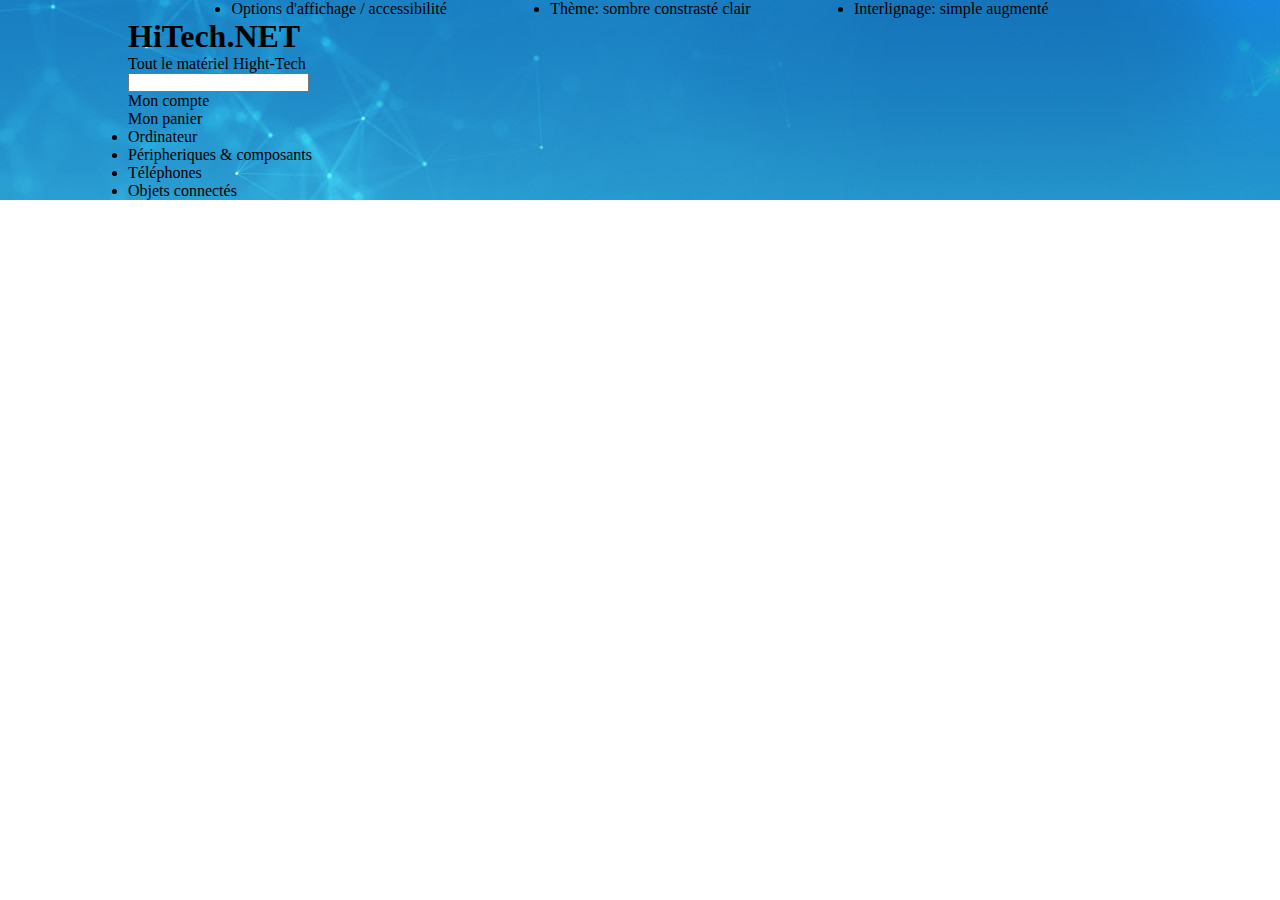
<file: HTML/index.html>
<!doctype html>
<html lang="fr">
<head>
    <link rel="stylesheet" href="../CSS/style.css" type="text/css" />
    <meta charset="UTF-8">
    <title>Document</title>
</head>
<body>
        <header class="header">
            <div class="width">
            <nav>
                <ul class="option">
                    <li>Options d'affichage / accessibilité</li>
                    <li>Thème: sombre constrasté clair</li>
                    <li>Interlignage: simple augmenté</li>
                </ul>
            </nav>
            <div class="logo"></div>
            <h1>HiTech.NET</h1>
            <legend>Tout le matériel Hight-Tech</legend>
            <div class="serach-bar">
                <input type="search" placeholder:="Chercher un produit,une marque..." name=""/>
                <!--Inserer les logo + logo loupe + fleche-->
            </div>
            <div class="compte">
                <!--iframe-->
                <p>Mon compte</p>
                <!--iframe-->
                <p>Mon panier</p>
            </div>
            <nav class="menu">
                <ul>
                    <li>Ordinateur</li>
                    <li>Péripheriques & composants</li>
                    <li>Téléphones</li>
                    <li>Objets connectés</li>
                </ul>
            </nav>
            </div>
        </header>
        <main class="container">
            <!--<div class="chemin">-->
            <!--    <a href="">Accueil</a>-->
                <!--fleche-->
            <!--    <a href="">Péripheriques & composants</a>-->
                <!--fleche-->
            <!--    <a href="">Ecrans d'ordinateurs</a>-->
                <!--fleche-->
            <!--    <p>AOC 24B1XHS</p>-->
            <!--</div>-->
            <!--<article>-->
            <!--    <h2>AOC 24B1XHS</h2>-->
            <!--    <a href="">Présentation</a>-->
            <!--    <a href="">Déscriptif</a>-->
            <!--    <a href="">Caractéristiques techniques</a>-->
            <!--</article>-->
            <!--<section class="presentation">-->
            <!--    <h2>Présentation</h2>-->
            <!--    <nav>-->
            <!--        <ul>-->
            <!--            <li>1920 x 1080 pixels</li>-->
            <!--            <li>7 ms</li>-->
            <!--            <li>Format large 16/9</li>-->
            <!--            <li>Dalle IPS</li>-->
            <!--            <li>HDMI</li>-->
            <!--            <li>VGA</li>-->
            <!--            <li>Noir</li>-->
            <!--        </ul>-->
            <!--    </nav>-->
            <!--    <img src="../ressources/images/product-1/slide-1-md/jpg"></img>-->
                <!--Petite images du pc a rajouter-->
            <!--    <article>-->
            <!--        <img src="..ressources/images/brand-1/logo-sm.png">-->
            <!--        <legend>Marque AOC</legend>-->
            <!--        <section class="prix">-->
            <!--            <header>-->
            <!--            <p>109.94</p>-->
            <!--            </header>-->
            <!--            <button>Ajouter au panier</button>-->
            <!--            <button>Ajouter à ma liste d'envie</button>-->
            <!--            <footer>-->
            <!--                <p>Garantie 2 années vendeur</p>-->
            <!--            </footer>-->
            <!--        </section>-->
            <!--        <section>-->
            <!--            <p>Un écran 23,8" Full HD et sans bords; c'est sûrement votre futur moniteur pour la maison ou le bureau. AOC vous propose le 24B1XHS, un produit élégant au look doté d'une dalle VA avec un temps de réponse rapide de 7 ms en résolution 1920 x 1080 pixels. Cet écran WLED très fonctionnel offre un contenu avec un fréquence de 60 Hz, idéal pour tous les usages du quotidien.</p>-->
            <!--            <ul>-->
            <!--                <li></li>-->
            <!--            </ul>-->
            <!--        </section>-->
            <!--    </article>-->
            <!--</section>-->
        </main>
        <footer class="footer">
            
        </footer>
</body>
</html>
</file>
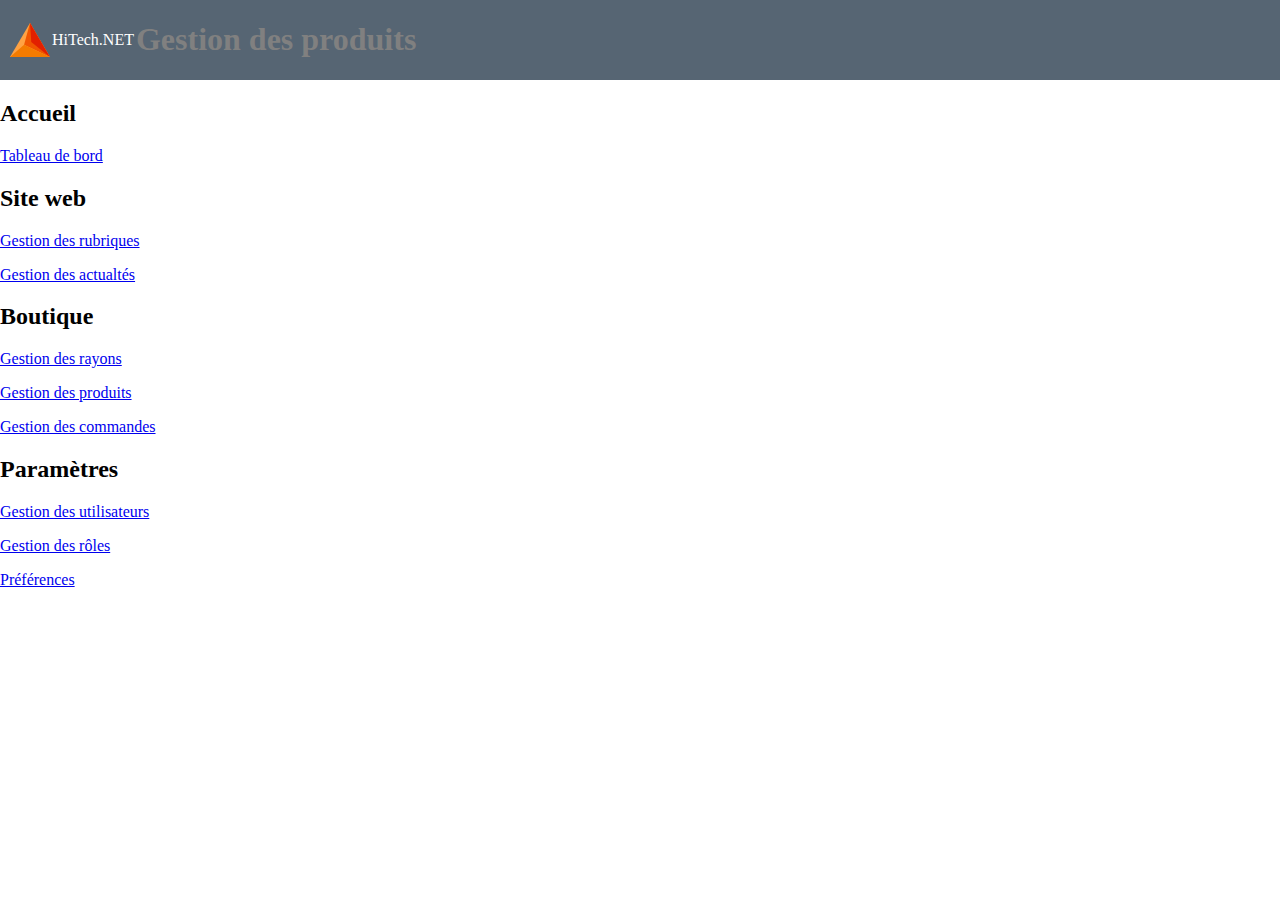
<file: HTML/products.html>
<!doctype html>
<html lang="en">
<head>
    <meta charset="UTF-8">
    <link rel="stylesheet" href="../CSS/products.css" type="text/css" />
    <link href="https://cdn.jsdelivr.net/npm/bootstrap@5.3.0-alpha3/dist/css/bootstrap.min.css" rel="stylesheet" integrity="sha384-KK94CHFLLe+nY2dmCWGMq91rCGa5gtU4mk92HdvYe+M/SXH301p5ILy+dN9+nJOZ" crossorigin="anonymous">
    <title>HiTech.NET</title>
</head>
<body>
    <header class="header">
        <img src="../ressources/images/logo.svg" width="40px"></img>
        <legend>HiTech.NET</legend>
        <h1>Gestion des produits</h1>
    </header>
    <aside>
        <h2>Accueil</h2>
        <a href="#"><p>Tableau de bord</p></a>
        <h2>Site web</h2>
        <a href="#"><p>Gestion des rubriques</p></a>
        <a href="#"><p>Gestion des actualtés</p></a>
        <h2>Boutique</h2>
        <a href="#"><p>Gestion des rayons</p></a>
        <a href="#"><p>Gestion des produits</p></a>
        <a href="#"><p>Gestion des commandes</p></a>
        <h2>Paramètres</h2>
        <a href="#"><p>Gestion des utilisateurs</p></a>
        <a href="#"><p>Gestion des rôles</p></a>
        <a href="#"><p>Préférences</p></a>
    </aside>
    <main>
        
    </main>
    <footer>
        
    </footer>
    <script src="https://cdn.jsdelivr.net/npm/bootstrap@5.3.0-alpha3/dist/js/bootstrap.bundle.min.js" integrity="sha384-ENjdO4Dr2bkBIFxQpeoTz1HIcje39Wm4jDKdf19U8gI4ddQ3GYNS7NTKfAdVQSZe" crossorigin="anonymous"></script>
</body>
</html>
</file>
<file: CSS/style.css>
*{
    margin:0;
    padding:0;
    box-sizing:border-box;
}

.header{
    background-image:url(../ressources/images/header.jpg);
    width:100vw;
    height:auto;
}

.option{
    display:flex;
    justify-content:space-evenly;
}



.width{
    width:80%;
    margin:0 auto;
}
</file>
<file: CSS/products.css>
body{
    margin:0;
    padding:0;
}

.header{
    display:flex;
    align-items:center;
    justify-content:start;
    background-color: #566573;
    color:white;
}

.header > img{
    margin-left:10px;
}

.header > h1 {
    color:grey;
}
</file>
